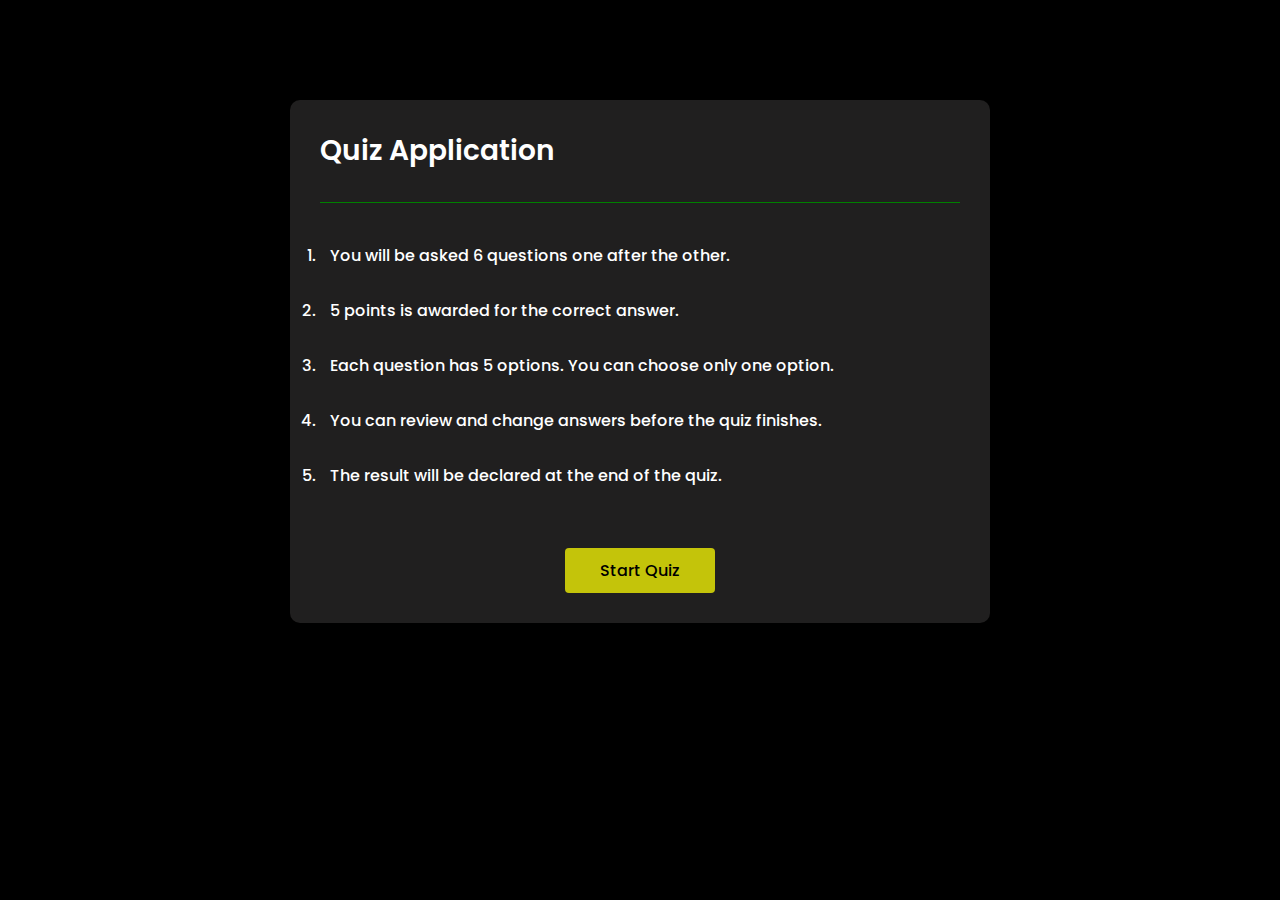
<file: index.html>
<!DOCTYPE html>
<html lang="en">
<head>
    <meta charset="UTF-8">
    <meta name="viewport" content="width=device-width, initial-scale=1.0">
    <title>Quiz App</title>
    <link rel="stylesheet" href="./css/style.css">
</head>
<body>
    <div class="start">
        <h1>Quiz Application</h1>
        <div class="start-list">
            <ol id="list-items">
                <li class="lists">You will be asked 6 questions one after the other.</li>
                <li class="lists">5 points is awarded for the correct answer.</li>
                <li class="lists">Each question has 5 options. You can choose only one option.</li>
                <li class="lists">You can review and change answers before the quiz finishes.</li>
                <li class="lists">The result will be declared at the end of the quiz.</li>
            </ol>
        </div>
        <a href="./quiz.html" class="start-btn">Start Quiz</a>
    </div>
    <script src="./js/main.js"></script>
</body>
</html>
</file>
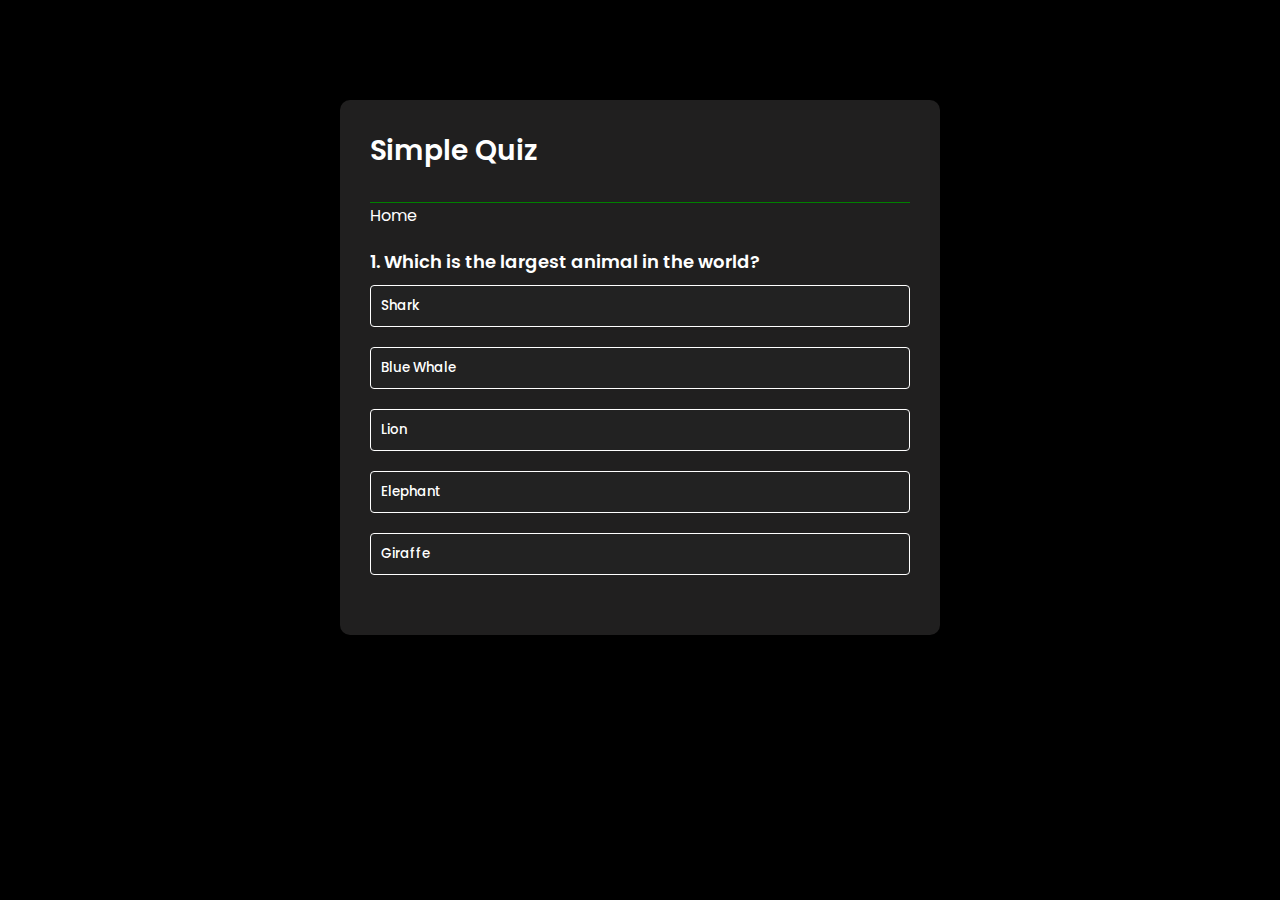
<file: quiz.html>
<!DOCTYPE html>
<html lang="en">
<head>
    <meta charset="UTF-8">
    <meta name="viewport" content="width=device-width, initial-scale=1.0">
    <title>Quiz App</title>
    <link rel="stylesheet" href="./css/style.css">
</head>
<body>
    <div class="app">
            <h1>Simple Quiz</h1>
            <a href="index.html" class="home-btn">Home</a>
        <div class="quiz">
            <h2 id="question">Question goes here</h2>
            <div id="answer-buttons">
                <button class="btn">Answer 1</button>
                <button class="btn">Answer 2</button>
                <button class="btn">Answer 3</button>
                <button class="btn">Answer 4</button>
                <button class="btn">Answer 5</button>
            </div>
            <button id="next-btn">Next</button>
        </div>
    </div>
    <script src="./js/main.js"></script>
</body>
</html>
</file>
<file: css/style.css>
@import url('https://fonts.googleapis.com/css2?family=Poppins:wght@500;600;700&display=swap');

*{
    margin: 0;
    padding: 0;
    font-family: 'Poppins', sans-serif;
    box-sizing: border-box;
}

body{
    background: #000000;
}

.start{
    background: #201f1f;
    color: #ffffff;
    width: 100%;
    max-width: 700px;
    margin: 100px auto 0;
    border-radius: 10px;
    padding: 30px;
}

.start h1{
    font-size: 28px;
    color: #ffffff;
    font-weight: 600;
    border-bottom: 1px solid #008000;
    padding-bottom: 30px;
}

.start-list{
    padding: 20px 0;
}

a:link{
    text-decoration: none;
}

.start-btn{
    background: #c4c40a;
    color: #000000;
    font-weight: 500;
    width: 150px;
    border: 0;
    padding: 10px;
    margin: 20px auto 0;
    border-radius: 4px;
    cursor: pointer;
    display: block;
    text-align: center;
}

.start-btn:hover{
    background: #000000;
    color: #ffffff;
}

.lists{
    color: #ffffff;
    font-weight: 500;
    width: 100%;
    padding: 10px;
    margin: 10px 0;
    text-align: left;
}

.app{
    background: #201f1f;
    width: 90%;
    max-width: 600px;
    margin: 100px auto 0;
    border-radius: 10px;
    padding: 30px;
}

.app h1{
    font-size: 28px;
    color: #ffffff;
    font-weight: 600;
    border-bottom: 1px solid #008000;
    padding-bottom: 30px;
}

.app .home-btn{
    color: #ffffff;
}

.quiz{
    padding: 20px 0;
}

.quiz h2{
    font-size: 18px;
    color: #ffffff;
    font-weight: 600;
}

.btn{
    background: #222;
    color: #ffffff;
    font-weight: 500;
    width: 100%;
    border: 1px solid #ffffff;
    padding: 10px;
    margin: 10px 0;
    text-align: left;
    border-radius: 4px;
    cursor: pointer;
    transition: all 0.3s;
}

.btn:hover:not([disabled]){
    background: #000000;
    color: #ffffff;
}

.btn:disabled{
    cursor: no-drop;
}

#next-btn{
    background: #000000;
    color: #ffffff;
    font-weight: 500;
    width: 150px;
    border: 0;
    padding: 10px;
    margin: 20px auto 0;
    border-radius: 4px;
    cursor: pointer;
    display: none;
}

#next-btn:hover{
    background: #c4c40a;
    color: #000000;
}

.correct{
    background: #9aeabc;
}

.incorrect{
    background: #ff9393;
}
</file>
